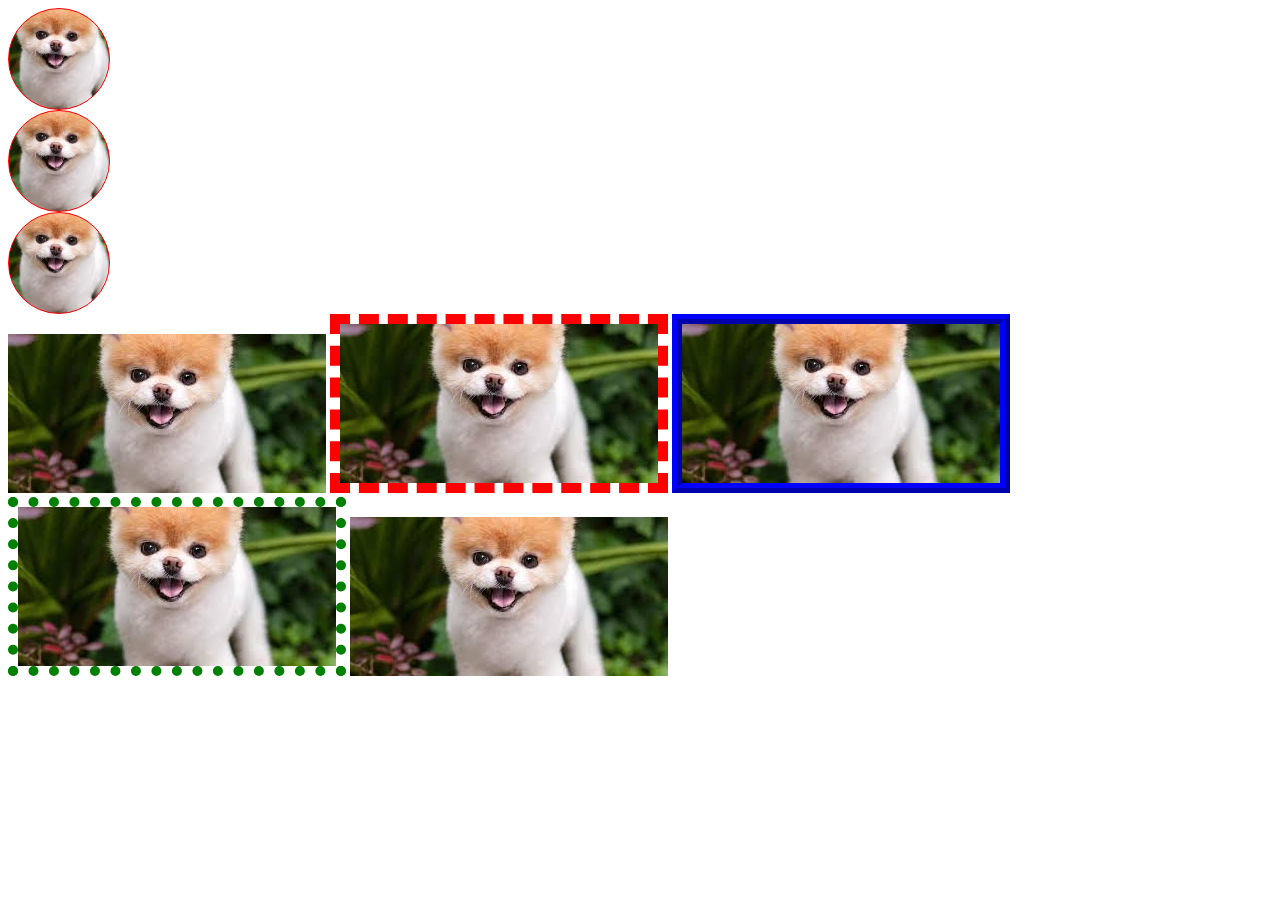
<file: border-properties/index.html>
<!DOCTYPE html>
<html lang="en">
<head>
    <meta charset="UTF-8">
    <title>tamrin</title>
    <link rel="stylesheet" href="main.css">
</head>
<body>
<div></div>
<div></div>
<div></div>

<img src="images.jfif" alt="">
<img src="images.jfif" class="dogone">
<img src="images.jfif" class="dogtwo">
<img src="images.jfif" class="dogthree">
<img src="images.jfif" alt="">
</body>
</html>
</file>
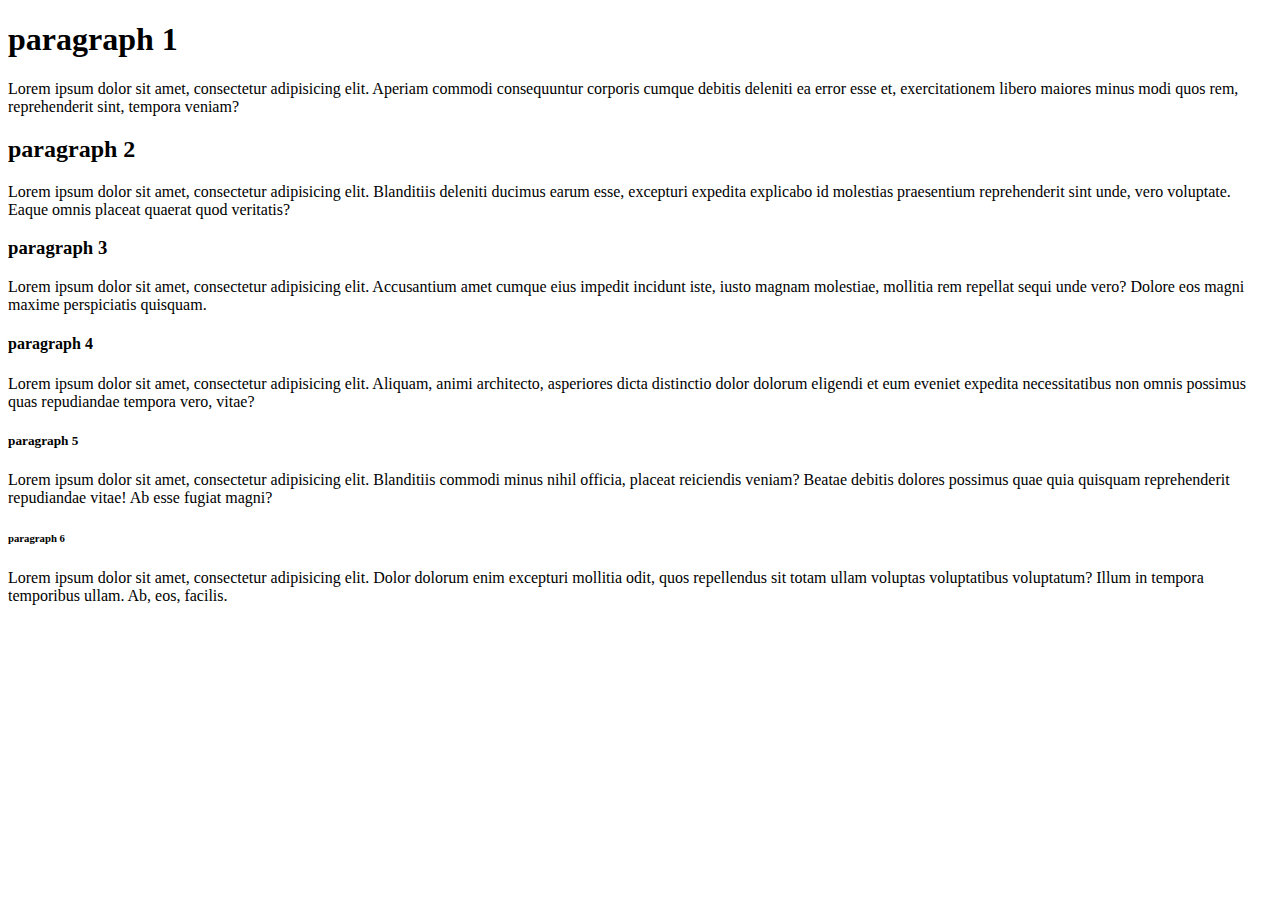
<file: 002-essentials-tag/heading-elements/index.html>
<!DOCTYPE html>
<html lang="en">
<head>
    <meta charset="UTF-8">
    <title>Title</title>
</head>
<body>
<h1>paragraph 1</h1>
<p>Lorem ipsum dolor sit amet, consectetur adipisicing elit. Aperiam commodi consequuntur corporis cumque debitis deleniti ea error esse et, exercitationem libero maiores minus modi quos rem, reprehenderit sint, tempora veniam?</p>
<h2>paragraph 2</h2>
<p>Lorem ipsum dolor sit amet, consectetur adipisicing elit. Blanditiis deleniti ducimus earum esse, excepturi expedita explicabo id molestias praesentium reprehenderit sint unde, vero voluptate. Eaque omnis placeat quaerat quod veritatis?</p>
<h3>paragraph 3</h3>
<p>Lorem ipsum dolor sit amet, consectetur adipisicing elit. Accusantium amet cumque eius impedit incidunt iste, iusto magnam molestiae, mollitia rem repellat sequi unde vero? Dolore eos magni maxime perspiciatis quisquam.</p>
<h4>paragraph 4</h4>
<p>Lorem ipsum dolor sit amet, consectetur adipisicing elit. Aliquam, animi architecto, asperiores dicta distinctio dolor dolorum eligendi et eum eveniet expedita necessitatibus non omnis possimus quas repudiandae tempora vero, vitae?</p>
<h5>paragraph 5</h5>
<p>Lorem ipsum dolor sit amet, consectetur adipisicing elit. Blanditiis commodi minus nihil officia, placeat reiciendis veniam? Beatae debitis dolores possimus quae quia quisquam reprehenderit repudiandae vitae! Ab esse fugiat magni?</p>
<h6>paragraph 6</h6>
<p>Lorem ipsum dolor sit amet, consectetur adipisicing elit. Dolor dolorum enim excepturi mollitia odit, quos repellendus sit totam ullam voluptas voluptatibus voluptatum? Illum in tempora temporibus ullam. Ab, eos, facilis.</p>
</body>
</html>
</file>
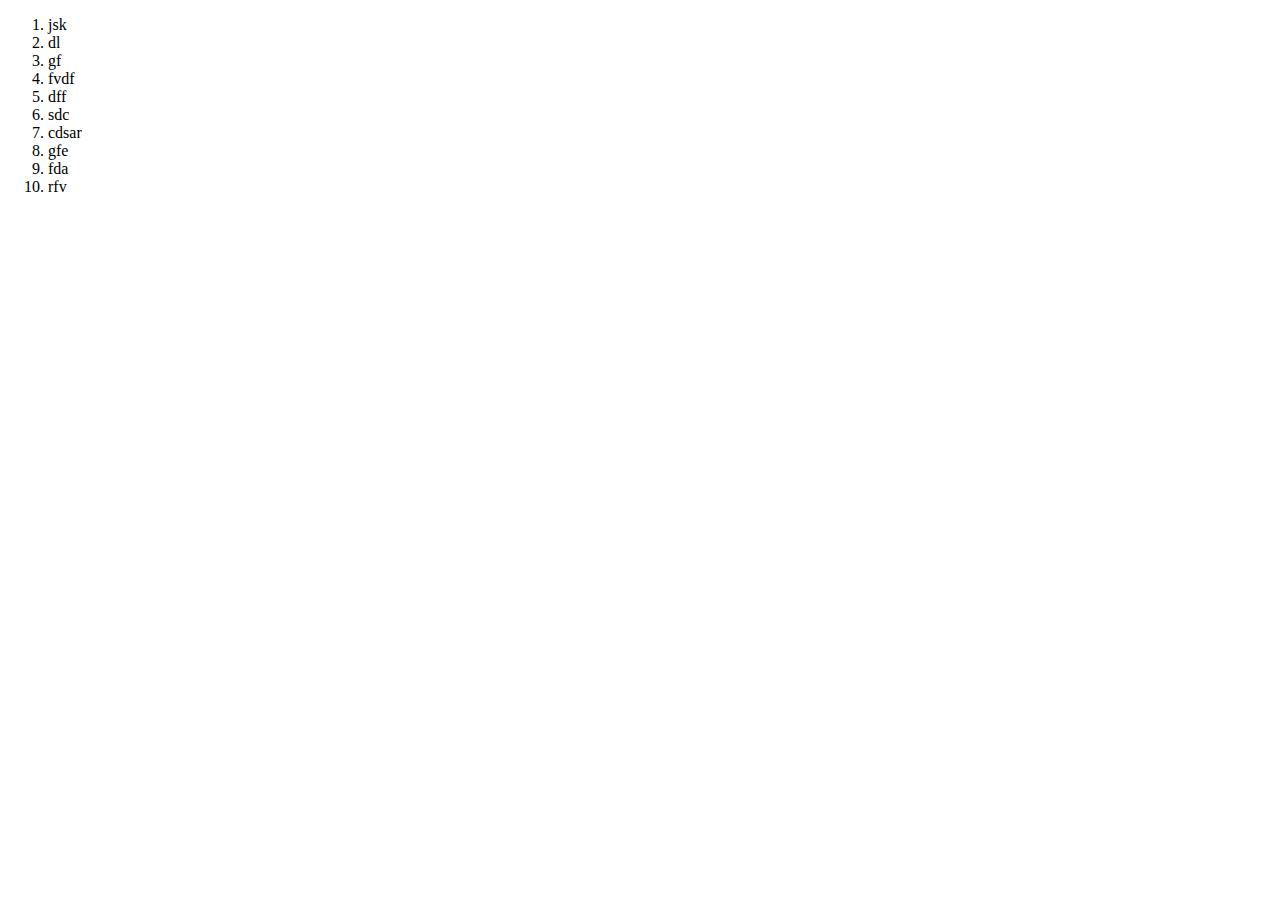
<file: 002-essentials-tag/ordered-list-element/index.html>
<!DOCTYPE html>
<html lang="en">
<head>
    <meta charset="UTF-8">
    <title>Title</title>
</head>
<body>
<ol>
    <li>jsk</li>
    <li>dl</li>
    <li>gf</li>
    <li>fvdf</li>
    <li>dff</li>
    <li>sdc</li>
    <li>cdsar</li>
    <li>gfe</li>
    <li>fda</li>
    <li>rfv</li>
</ol>
</body>
</html>
</file>
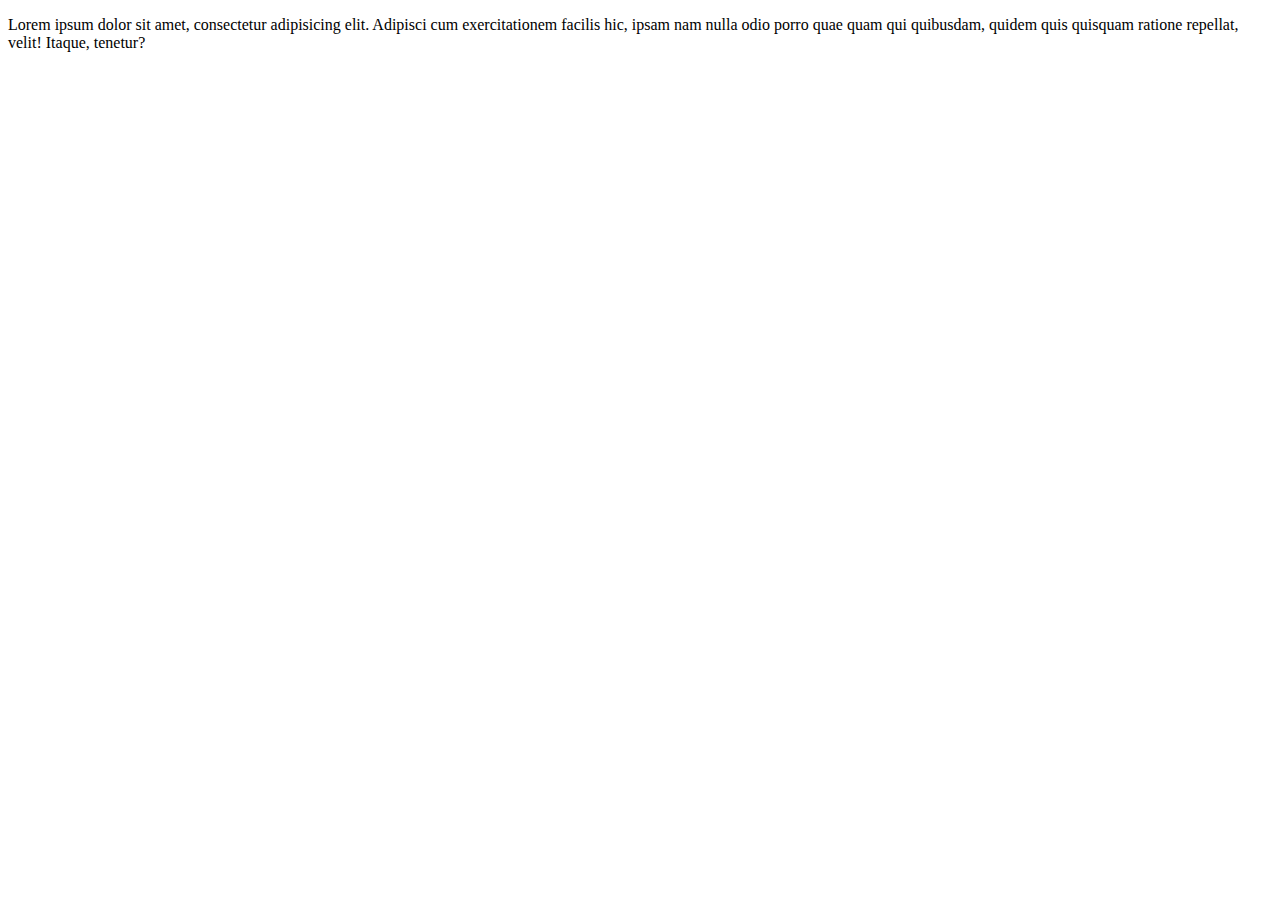
<file: 002-essentials-tag/paragraph-element/index.html>
<!DOCTYPE html>
<html lang="en">
<head>
    <meta charset="UTF-8">
    <title>Title</title>
</head>
<body>
<p>Lorem ipsum dolor sit amet, consectetur adipisicing elit. Adipisci cum exercitationem facilis hic, ipsam nam nulla odio porro quae quam qui quibusdam, quidem quis quisquam ratione repellat, velit! Itaque, tenetur?</p>
</body>
</html>
</file>
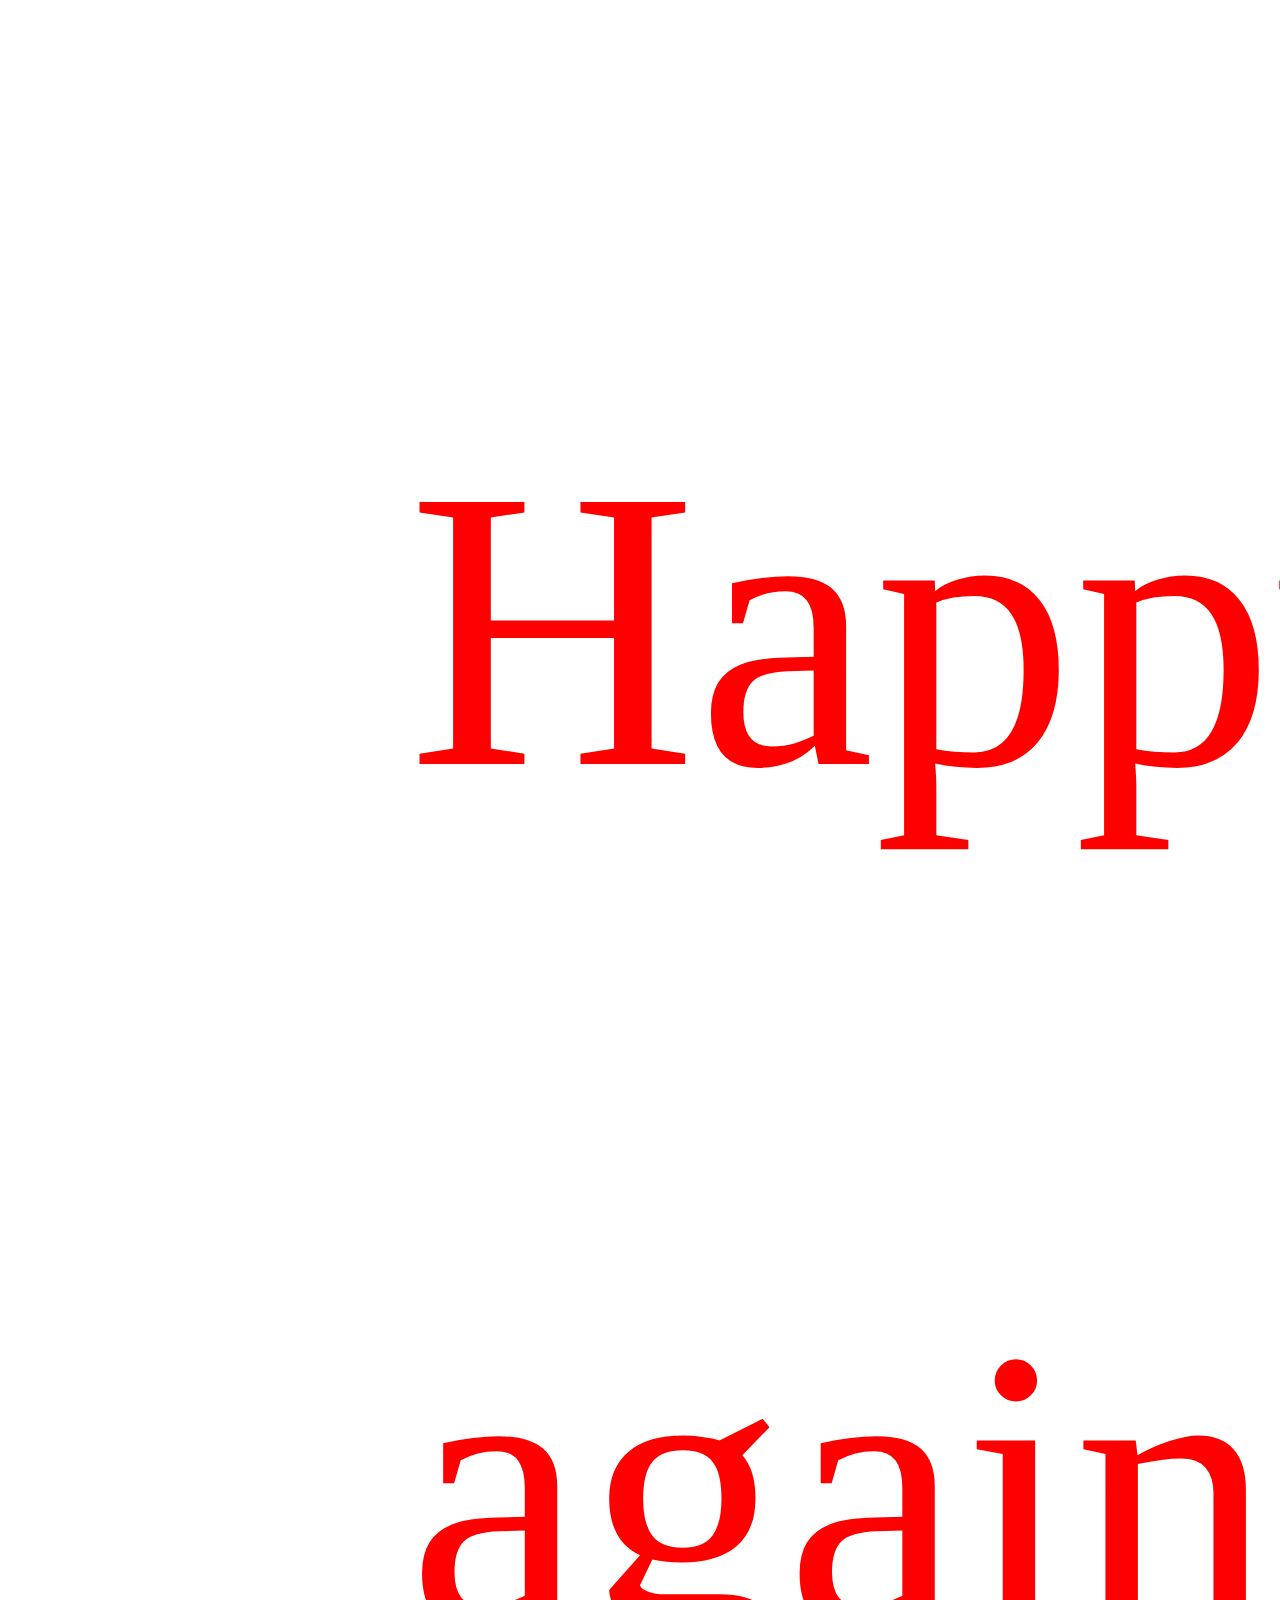
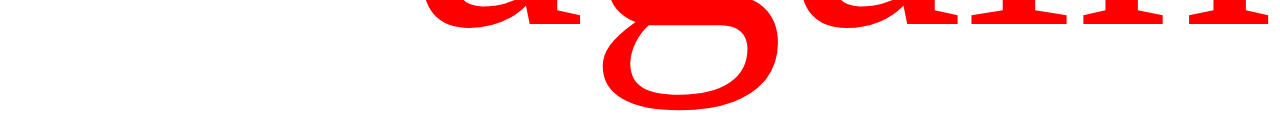
<file: 003-tag-element/paragraph-tag-element/index.html>
<!DOCTYPE html>
<html lang="en">
<head>
    <meta charset="UTF-8">
    <title>Title</title>
    <link rel="stylesheet" href="main.css">
</head>
<body>
<p class="happiness">Happy!</p>
<div class="happiness">again</div>
</body>
</html>
</file>
<file: border-properties/main.css>
div {
    width: 100px;
    height: 100px;
    border: 1px solid red;
    border-radius: 100%;
    background-image: url("images.jfif");
    background-size: cover;
    background-position: center;
    background-repeat: no-repeat;
}
.dogone {
    border: 10px dashed red;
}
.dogtwo {
    border: 10px ridge blue;
}
.dogthree {
    border: 10px dotted green;
}
</file>
<file: 003-tag-element/paragraph-tag-element/main.css>
.happiness {
    color: red;
    font-size: 400px;
    margin-left: 400px;
}
</file>
